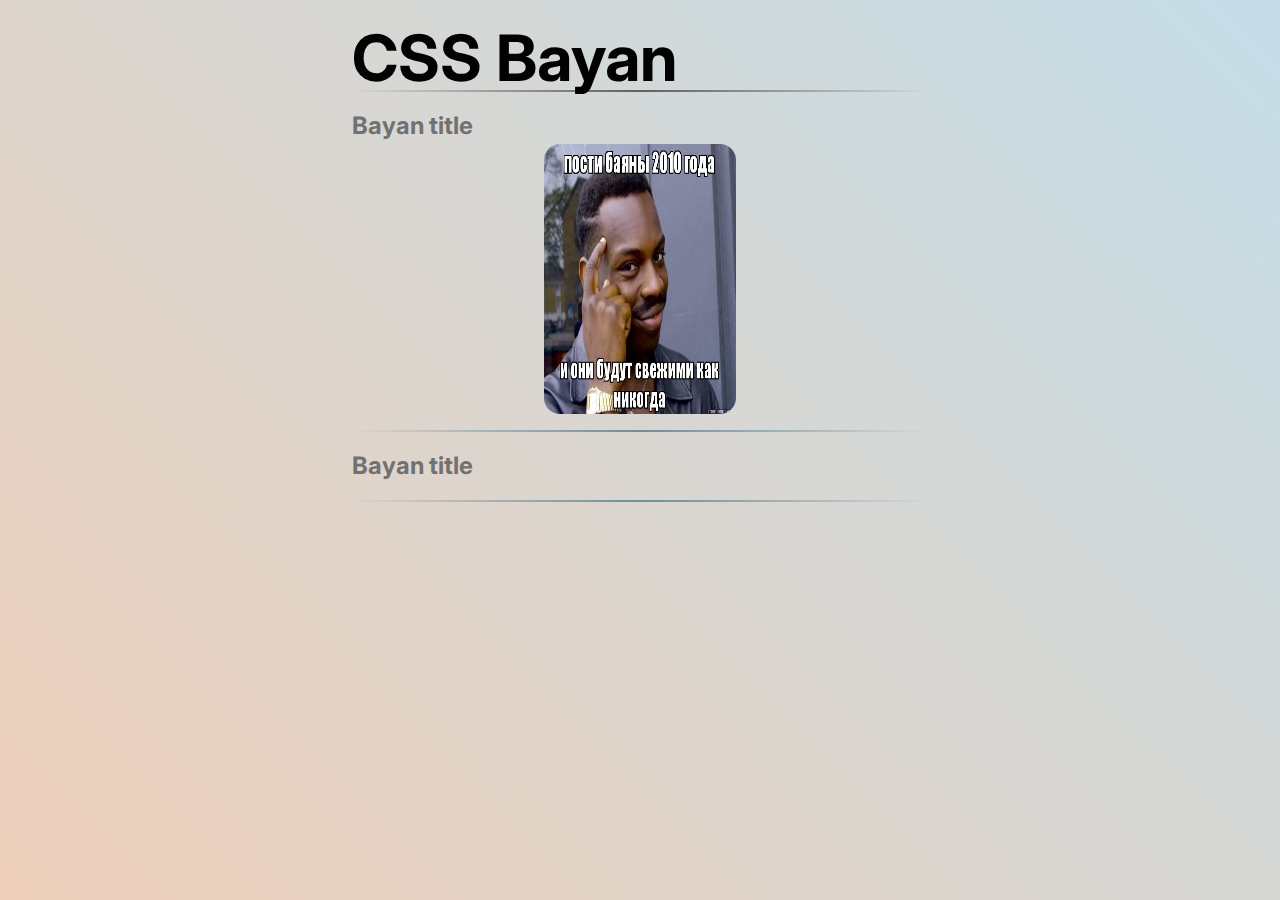
<file: index.html>
<!DOCTYPE html>
<html lang="en">

<head>
   <meta charset="UTF-8">
   <meta http-equiv="X-UA-Compatible" content="IE=edge">
   <meta name="viewport" content="width=device-width, initial-scale=1.0">
   <title>Css Bayan</title>
   <link rel="stylesheet" href="style.css">
</head>

<body>
   <main class="main">
      <section class="main__section section">
         <div class="section__container container">
            <div class="container__wrapper wrapper">
               <div class="main__title title">
                  <h1 class="title__text">CSS Bayan</h1>
               </div>
               <div class="accordeon">
                  <div class="accordeon__item item">
                     <input class="accordeon__input" type="radio" name="accord_radio" id="radio_1" checked>
                     <label class="accordeon__title" for="radio_1">Bayan title<svg class="icon accordeon__icon">
                           <use xlink:href="./assets/icons/sprite.svg#icon-plus1"></use>
                        </svg>
                     </label>
                     <div class="accordeon__body">
                        <div class="accordeon__body-content">
                           <img class="accordeon__img" src="./assets/images/bayan1.jpg" alt="bayan">
                        </div>
                     </div>
                  </div>
                  <div class="accordeon__item item">
                     <input class="accordeon__input" type="radio" name="accord_radio" id="radio_2">
                     <label class="accordeon__title" for="radio_2">Bayan title<svg class="icon accordeon__icon">
                           <use xlink:href="./assets/icons/sprite.svg#icon-plus1"></use>
                        </svg></label>
                     <div class="accordeon__body">
                        <div class="accordion__body-content">
                           <img class="accordeon__img" src="./assets/images/bayan2.jpg" alt="bayan">
                        </div>
                     </div>
                  </div>
               </div>
            </div>
         </div>
      </section>
   </main>
</body>

</html>
</file>
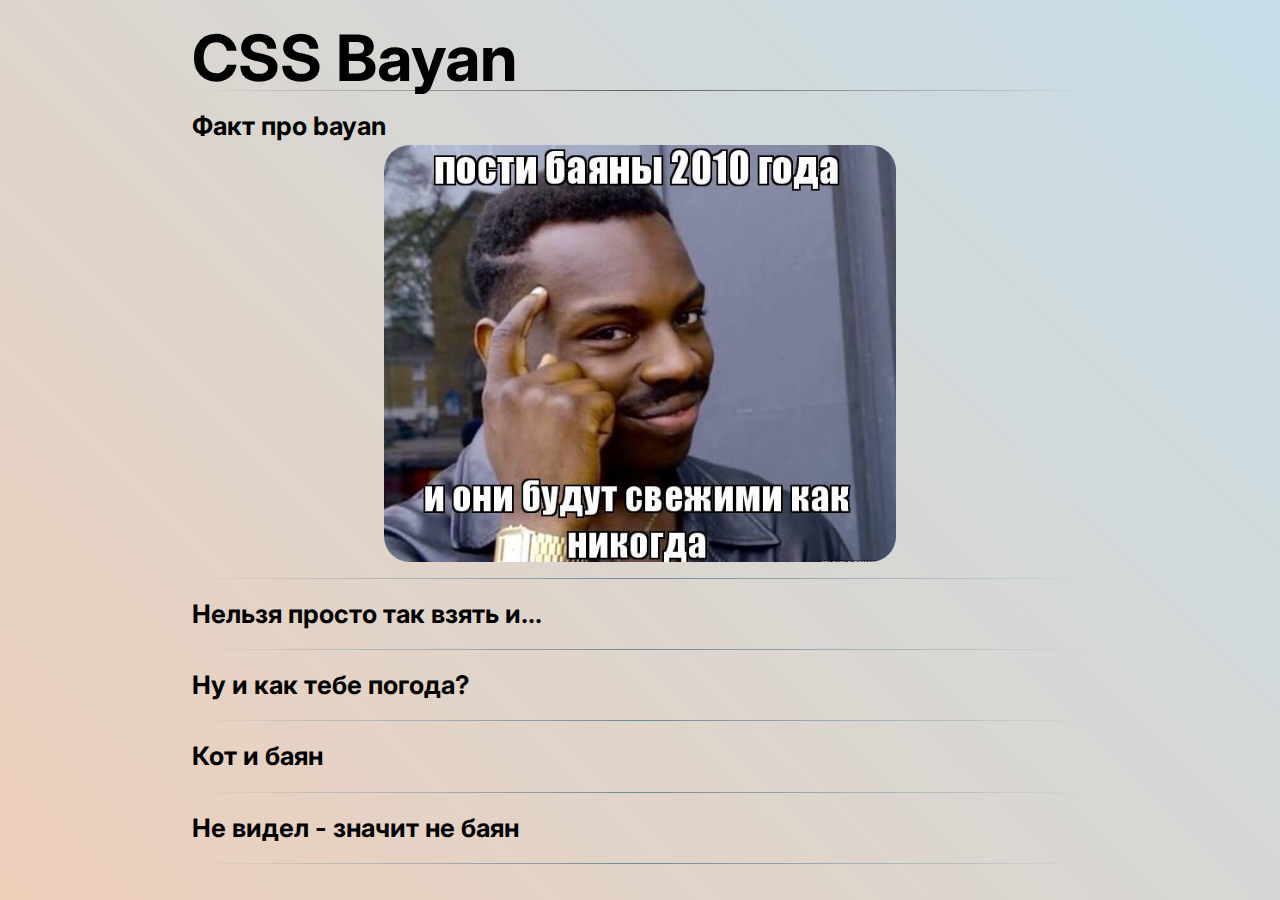
<file: cssBayan/index.html>
<!DOCTYPE html>
<html lang="en">

<head>
   <meta charset="UTF-8">
   <meta http-equiv="X-UA-Compatible" content="IE=edge">
   <meta name="viewport" content="width=device-width, initial-scale=1.0">
   <title>Css Bayan</title>
   <link rel="stylesheet" href="style.css">
   <link rel="icon" href="./assets/images/meme.png">
</head>

<body>
   <main class="main">
      <section class="main__section section">
         <div class="section__container container">
            <div class="container__wrapper wrapper">
               <div class="main__title title">
                  <h1 class="title__text">CSS Bayan</h1>
               </div>
               <div class="accordeon">
                  <div class="accordeon__item item">
                     <input class="accordeon__input" type="radio" name="accord_radio" id="radio_1" checked>
                     <label class="accordeon__button" for="radio_1">
                        <div class="accordeon__title">
                           <span class="accordion__title-text">Факт про bayan</span>
                           <svg class="icon accordeon__icon">
                              <use xlink:href="./assets/icons/sprite.svg#icon-plus1"></use>
                           </svg>
                        </div>
                        <div class="accordeon__body">
                           <div class="accordeon__body-content">
                              <img class="accordeon__img" src="./assets/images/bayan1.jpg" alt="bayan">
                           </div>
                        </div>
                     </label>
                  </div>
                  <div class="accordeon__item item">
                     <input class="accordeon__input" type="radio" name="accord_radio" id="radio_2">
                     <label class="accordeon__button" for="radio_2">
                        <div class="accordeon__title">
                           <span class="accordion__title-text">Нельзя просто так взять и...</span>
                           <svg class="icon accordeon__icon">
                              <use xlink:href="./assets/icons/sprite.svg#icon-plus1"></use>
                           </svg>
                        </div>
                        <div class="accordeon__body">
                           <div class="accordion__body-content">
                              <img class="accordeon__img" src="./assets/images/bayan2.jpg" alt="bayan">
                           </div>
                        </div>
                     </label>
                  </div>
                  <div class="accordeon__item item">
                     <input class="accordeon__input" type="radio" name="accord_radio" id="radio_3">
                     <label class="accordeon__button" for="radio_3">
                        <div class="accordeon__title">
                           <span class="accordion__title-text">Ну и как тебе погода?</span>
                           <svg class="icon accordeon__icon">
                              <use xlink:href="./assets/icons/sprite.svg#icon-plus1"></use>
                           </svg>
                        </div>
                        <div class="accordeon__body">
                           <div class="accordion__body-content">
                              <img class="accordeon__img" src="./assets/images/bayan3.jpg" alt="bayan">
                           </div>
                        </div>
                     </label>
                  </div>
                  <div class="accordeon__item item">
                     <input class="accordeon__input" type="radio" name="accord_radio" id="radio_4">
                     <label class="accordeon__button" for="radio_4">
                        <div class="accordeon__title">
                           <span class="accordion__title-text">Кот и баян</span>
                           <svg class="icon accordeon__icon">
                              <use xlink:href="./assets/icons/sprite.svg#icon-plus1"></use>
                           </svg>
                        </div>
                        <div class="accordeon__body">
                           <div class="accordion__body-content">
                              <img class="accordeon__img" src="./assets/images/bayan4.jpg" alt="bayan">
                           </div>
                        </div>
                     </label>
                  </div>
                  <div class="accordeon__item item">
                     <input class="accordeon__input" type="radio" name="accord_radio" id="radio_5">
                     <label class="accordeon__button" for="radio_5">
                        <div class="accordeon__title">
                           <span class="accordion__title-text">Не видел - значит не баян</span>
                           <svg class="icon accordeon__icon">
                              <use xlink:href="./assets/icons/sprite.svg#icon-plus1"></use>
                           </svg>
                        </div>
                        <div class="accordeon__body">
                           <div class="accordion__body-content">
                              <img class="accordeon__img" src="./assets/images/bayan5.jpg" alt="bayan">
                           </div>
                        </div>
                     </label>
                  </div>
               </div>
            </div>
         </div>
      </section>
   </main>
</body>

</html>
</file>
<file: style.css>
@import url('https://fonts.googleapis.com/css2?family=Inika:wght@400;700&family=Inter:wght@400;700&family=Raleway:wght@400;700&display=swap');

:root {
   --add-text-color: #636060;
   --text-light-color: #717171;
   --black-text-color: #010201;
   --main-body-color: #FFFFFF;
   --add-body-color: #f1eca7;
   --btn-color: #E06733;

}

* {
   box-sizing: border-box;
   padding: 0;
   margin: 0;

   scroll-behavior: smooth;
}

html {
   overflow-y: scroll;
}

body {
   min-height: 100vh;
   display: flex;
   flex-direction: column;
   font-family: 'Ininka', serif;
   font-weight: 400;
   font-size: 1em;
   color: var(--black-text-color);
   background: linear-gradient(45deg, #EECFBA, #C5DDE8);
}

label {
   color: var(--text-light-color);
}

.container {
   max-width: 85vw;
   margin: 0 auto;
   padding: 2% 10%;
}

.title {
   font-family: 'Inter', sans-serif;
   font-weight: 700;
   font-size: 2em;
   line-height: 2em;
   color: var(--black-text-color);
   border-bottom: 2px solid;
   border-image: linear-gradient(to right, transparent, #636060, transparent) 1;
}

.accordeon {
   display: flex;
   flex-direction: column;
   gap: 1em;
   padding-top: 1em;
   cursor: pointer;
   transition: 0.5s;
}

.accordeon__item {
   display: flex;
   flex-direction: column;
   width: 100%;
   border-bottom: 2px solid;
   border-image: linear-gradient(to right, transparent, #6f8d9b, transparent) 1;
   /* box-shadow: 0 0 0 5px rgba(0, 0, 0, 0.25); */
   padding-bottom: 1em;
}

.accordeon__title {
   display: flex;
   justify-content: space-between;
   font-family: 'Inter', sans-serif;
   font-weight: 700;
   font-size: 1.5em;
   line-height: 1.5em;
   cursor: pointer;
}

.accordeon__icon {
   display: none;
   width: 1em;
   height: 1em;
}

.accordeon__input {
   appearance: none;
   --webkit-appearance: none;
   width: 0;
   height: 0;
}

.accordeon__body {
   align-self: center;
   display: none;
}

.accordion__body-content {
   transition: 0.5s;
}

.accordeon__img {
   display: block;
   width: 15vw;
   height: 30vh;
   object-fit: fill;
   border-radius: 1em;
}

@keyframes shows {
   from {
      opacity: 0;
   }

   to {
      opacity: 1;
   }
}

/*Change accordeon appearance on hover*/

.accordeon:hover .accordeon__icon {
   display: block;
   animation: shows 0.9s;
   transition: animation 0.8s ease-out;
}

.accordeon:hover label {
   color: var(--black-text-color);
   transition: 0.9s;
}

/*Showing mem on click*/

.accordeon__input:checked~.accordeon__body {
   display: block;
   animation: shows 1s;
   transition: animation 1s ease-out;
}

.accordeon__input:checked~.accordeon__title .accordeon__icon {
   transform: rotate(45deg);
   transition: 0.4s;
}

/*Showing mem on hover*/

.accordeon__title:hover~.accordeon__body {
   display: block;
   animation: shows 1s;
   transition: animation 1s ease-out;
}

.accordeon__title:hover .accordeon__icon {
   transform: rotate(45deg);
   transition: 0.4s;
}

@media screen and (min-width: 1920px) {
   .container {
      max-width: 80vw;
   }
}

@media screen and (min-width: 1440px) {
   .container {
      max-width: 70vw;
   }
}

@media screen and (min-width: 820px) {
   .container {
      max-width: 65vw;
   }
}
</file>
<file: cssBayan/style.css>
@import url('https://fonts.googleapis.com/css2?family=Inika:wght@400;700&family=Inter:wght@400;700&family=Raleway:wght@400;700&display=swap');

:root {
   --add-text-color: #636060;
   --text-light-color: #717171;
   --black-text-color: #010201;
   --main-body-color: #FFFFFF;
   --add-body-color: #f1eca7;
   --btn-color: #E06733;

}

* {
   box-sizing: border-box;
   padding: 0;
   margin: 0;
}

html {
   overflow-y: scroll;
}

body {
   min-height: 100vh;
   width: 100vw;
   display: flex;
   flex-direction: column;
   font-family: 'Ininka', serif;
   font-weight: 400;
   font-size: 1em;
   color: var(--black-text-color);
   background: linear-gradient(45deg, #EECFBA, #C5DDE8);
}

label {
   color: var(--black-text-color);
}

.container {
   max-width: calc(100% - 5%);
   margin: 0 auto;
   padding: 2% 5%;
}

.title {
   font-family: 'Inter', sans-serif;
   font-weight: 700;
   font-size: 1.5em;
   line-height: 2em;
   color: var(--black-text-color);
   border-bottom: 0.05em solid;
   border-image: linear-gradient(to right, transparent, #636060, transparent) 1;
}

.accordeon {
   display: flex;
   flex-direction: column;
   gap: 1em;
   padding-top: 1em;
   cursor: pointer;
   transition: 0.5s;
}

.accordeon__item {
   display: flex;
   flex-direction: column;
   width: 100%;
   border-bottom: 0.1em solid;
   border-image: linear-gradient(to right, transparent, #6f8d9b, transparent) 1;
   padding-bottom: 1em;
}

.accordeon__button {
   display: flex;
   flex-direction: column;
   font-family: 'Inter', sans-serif;
   font-weight: 700;
   font-size: 1em;
   line-height: 1.5em;
   cursor: pointer;
}

.accordeon__title {
   display: flex;
   justify-content: space-between;
}

.accordeon__icon {
   height: 0;
   width: 0;
}

.accordeon__input {
   appearance: none;
   --webkit-appearance: none;
   width: 0;
   height: 0;
}

.accordeon__body {
   align-self: center;
   max-height: 0;
   overflow: hidden;
   transition: max-height 0.5s ease-in-out;
}

.accordeon__img {
   display: block;
   max-width: 50vw;
   max-height: 65vh;
   object-fit: fill;
   border-radius: 1em;
}

/*Showing mem on click*/

.accordeon__input:checked~.accordeon__button .accordeon__body {
   max-height: 100vh;
}

.accordeon__input:checked~.accordeon__button .accordeon__icon {
   transform: rotate(45deg);
   transition: transform 0.4s;
}

@media screen and (min-width: 321px) and (max-width: 820px) {

   .container {
      max-width: calc(100%-15%);
      padding: 2% 5%;
   }

   .title {
      font-size: 1.6em;
   }

   .accordeon__button {
      font-size: 1.3em;
   }
}

@media screen and (min-width: 820.9px) and (max-width: 1919.95px) {
   .container {
      max-width: calc(100% - 20%);
      padding: 2% 5%;
   }

   .title {
      font-size: 2em;
   }

   .accordeon__button {
      font-size: 1.6em;
   }

   .accordeon__img {
      max-width: 40vw;
      max-height: 55vh;
   }
}

@media screen and (min-width: 1919.99px) {
   label {
      color: var(--text-light-color);
   }

   .container {
      max-width: calc(100% - 20%);
      padding: 2% 15%;
   }

   .title {
      font-size: 2.5em;
   }

   .accordeon__button {
      font-size: 2em;
   }

   .accordeon__img {
      max-width: 35vw;
      max-height: 50vh;
   }

   /*Change accordeon appearance on hover*/

   .accordeon:hover .accordeon__icon {
      width: 1em;
      height: 1em;
      transition: height 0.8s ease-out;
   }

   .accordeon:hover label {
      color: var(--black-text-color);
      transition: color 0.9s;
   }

   /*Showing mem on hover*/

   .accordeon__item:hover .accordeon__body {
      max-height: 100vh;
      scroll-behavior: smooth;
   }

   .accordeon__item:hover .accordeon__icon {
      transform: rotate(45deg);
      transition: 0.4s;
   }
}
</file>
